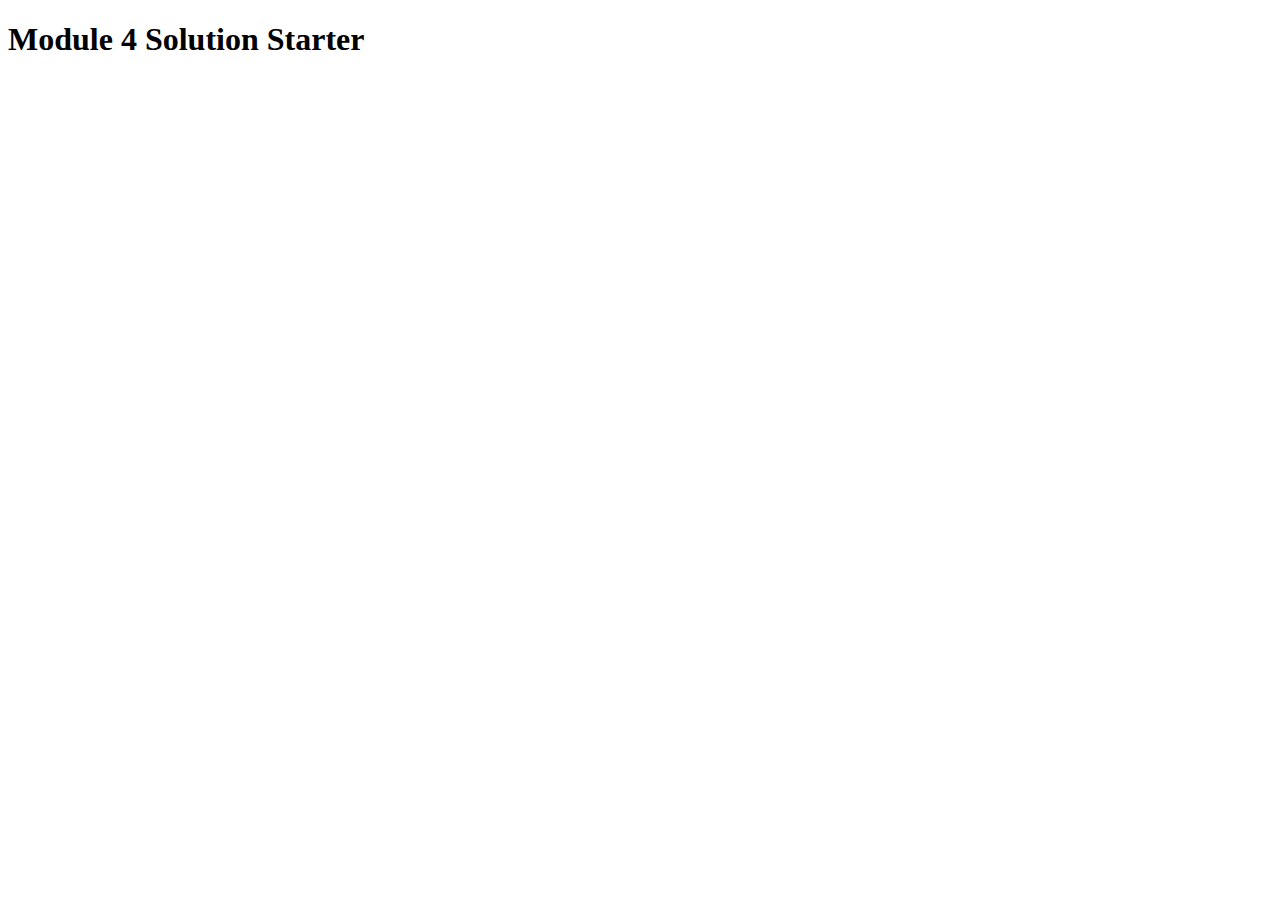
<file: module4-solution/index.html>
<!DOCTYPE html>
<html>
<head>
  <meta charset="utf-8">
  <title>Module 4 Solution Starter</title>
  <script src="SpeakHello.js"></script>
  <script src="SpeakGoodBye.js"></script>
  <script src="script.js"></script>
</head>
<body>
  <h1>Module 4 Solution Starter</h1>
</body>
</html>
</file>
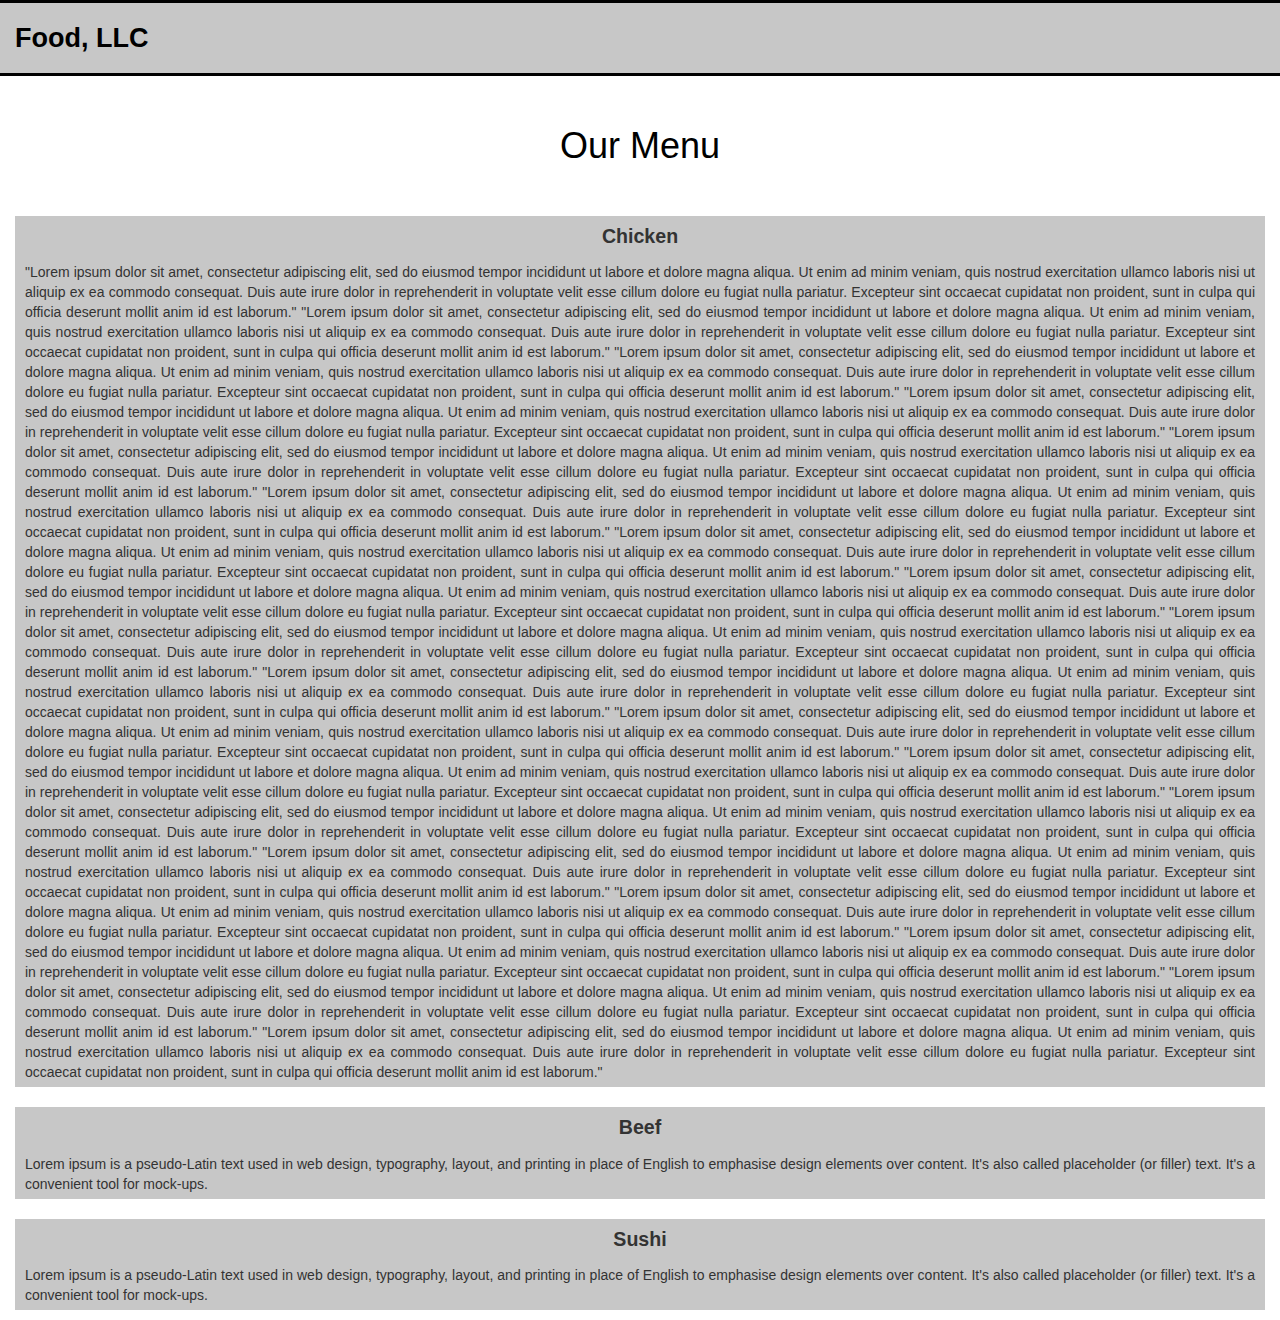
<file: mod_3_solution/module-three.html>
<!doctype html>
<html>
<head>
    <meta charset="UTF-8">
     <meta http-equiv="X-UA-Compatible" content="IE=edge">
	<meta name="viewport" content="width=device-width, initial-scale=1, maximum-scale=1">
    <title>Mod-3-solution </title>
    <meta name="viewport" content="width=device-width, initial-scale=1">
   <link rel="stylesheet" href="css/bootstrap.min.css">
    <link rel="stylesheet" href="css/styles.css">
</head>



<body>

    <header>
        <nav id="header-nav" class="navbar navbar-default">
            <div class="container-fluid">
                <div class="navbar-header">
                    <div class="navbar-brand">
                        <a href="index.html"><h1>Food, LLC</h1></a>
                    </div>
                    <button type="button" class="navbar-toggle collapsed" data-toggle="collapse" data-target="#collapsable-nav" aria-expanded="false">
                        <span class="sr-only">Toggle navigation</span>
                        <span class="icon-bar"></span>
                        <span class="icon-bar"></span>
                        <span class="icon-bar"></span>
                    </button>
                </div>
                <div id="collapsable-nav"  class="collapse navbar-collapse text-center" class="collapse navbar-collapse">
                    <ul id="nav-list" class="nav navbar-nav navbar-right visible-xs">
                    
                        <li class="text-center">
              <a href="#chicken">Chicken</a>
              <hr >
                  </li>
        <li class="text-center">
              <a href="#beef">Beef</a>
              <hr >
   </li>         
                      <li class="text-center">
              <a href="#sushi">Sushi</a>
     </li>         
                       
                    </ul>
                </div> 
            </div>
        </nav>
    </header>

    <div id="main-content" class="container-fluid">
        <h1 class="text-center">Our Menu</h1>
        <div id = "menu-tiles" class="row">
            <div class="col-xs-12">
            
                <div id="chicken" class="category">
                    <h2> Chicken</h2>
                    <p class="description">
                       "Lorem ipsum dolor sit amet, consectetur adipiscing elit, sed do eiusmod tempor incididunt ut labore et dolore magna aliqua. Ut enim ad minim veniam, quis nostrud exercitation ullamco laboris nisi ut aliquip ex ea commodo consequat. Duis aute irure dolor in reprehenderit in voluptate velit esse cillum dolore eu fugiat nulla pariatur. Excepteur sint occaecat cupidatat non proident, sunt in culpa qui officia deserunt mollit anim id est laborum."
                   "Lorem ipsum dolor sit amet, consectetur adipiscing elit, sed do eiusmod tempor incididunt ut labore et dolore magna aliqua. Ut enim ad minim veniam, quis nostrud exercitation ullamco laboris nisi ut aliquip ex ea commodo consequat. Duis aute irure dolor in reprehenderit in voluptate velit esse cillum dolore eu fugiat nulla pariatur. Excepteur sint occaecat cupidatat non proident, sunt in culpa qui officia deserunt mollit anim id est laborum."
                        "Lorem ipsum dolor sit amet, consectetur adipiscing elit, sed do eiusmod tempor incididunt ut labore et dolore magna aliqua. Ut enim ad minim veniam, quis nostrud exercitation ullamco laboris nisi ut aliquip ex ea commodo consequat. Duis aute irure dolor in reprehenderit in voluptate velit esse cillum dolore eu fugiat nulla pariatur. Excepteur sint occaecat cupidatat non proident, sunt in culpa qui officia deserunt mollit anim id est laborum."
                    "Lorem ipsum dolor sit amet, consectetur adipiscing elit, sed do eiusmod tempor incididunt ut labore et dolore magna aliqua. Ut enim ad minim veniam, quis nostrud exercitation ullamco laboris nisi ut aliquip ex ea commodo consequat. Duis aute irure dolor in reprehenderit in voluptate velit esse cillum dolore eu fugiat nulla pariatur. Excepteur sint occaecat cupidatat non proident, sunt in culpa qui officia deserunt mollit anim id est laborum."
			    "Lorem ipsum dolor sit amet, consectetur adipiscing elit, sed do eiusmod tempor incididunt ut labore et dolore magna aliqua. Ut enim ad minim veniam, quis nostrud exercitation ullamco laboris nisi ut aliquip ex ea commodo consequat. Duis aute irure dolor in reprehenderit in voluptate velit esse cillum dolore eu fugiat nulla pariatur. Excepteur sint occaecat cupidatat non proident, sunt in culpa qui officia deserunt mollit anim id est laborum."
			    "Lorem ipsum dolor sit amet, consectetur adipiscing elit, sed do eiusmod tempor incididunt ut labore et dolore magna aliqua. Ut enim ad minim veniam, quis nostrud exercitation ullamco laboris nisi ut aliquip ex ea commodo consequat. Duis aute irure dolor in reprehenderit in voluptate velit esse cillum dolore eu fugiat nulla pariatur. Excepteur sint occaecat cupidatat non proident, sunt in culpa qui officia deserunt mollit anim id est laborum."
			    "Lorem ipsum dolor sit amet, consectetur adipiscing elit, sed do eiusmod tempor incididunt ut labore et dolore magna aliqua. Ut enim ad minim veniam, quis nostrud exercitation ullamco laboris nisi ut aliquip ex ea commodo consequat. Duis aute irure dolor in reprehenderit in voluptate velit esse cillum dolore eu fugiat nulla pariatur. Excepteur sint occaecat cupidatat non proident, sunt in culpa qui officia deserunt mollit anim id est laborum."
			    "Lorem ipsum dolor sit amet, consectetur adipiscing elit, sed do eiusmod tempor incididunt ut labore et dolore magna aliqua. Ut enim ad minim veniam, quis nostrud exercitation ullamco laboris nisi ut aliquip ex ea commodo consequat. Duis aute irure dolor in reprehenderit in voluptate velit esse cillum dolore eu fugiat nulla pariatur. Excepteur sint occaecat cupidatat non proident, sunt in culpa qui officia deserunt mollit anim id est laborum."
			    "Lorem ipsum dolor sit amet, consectetur adipiscing elit, sed do eiusmod tempor incididunt ut labore et dolore magna aliqua. Ut enim ad minim veniam, quis nostrud exercitation ullamco laboris nisi ut aliquip ex ea commodo consequat. Duis aute irure dolor in reprehenderit in voluptate velit esse cillum dolore eu fugiat nulla pariatur. Excepteur sint occaecat cupidatat non proident, sunt in culpa qui officia deserunt mollit anim id est laborum."
			    "Lorem ipsum dolor sit amet, consectetur adipiscing elit, sed do eiusmod tempor incididunt ut labore et dolore magna aliqua. Ut enim ad minim veniam, quis nostrud exercitation ullamco laboris nisi ut aliquip ex ea commodo consequat. Duis aute irure dolor in reprehenderit in voluptate velit esse cillum dolore eu fugiat nulla pariatur. Excepteur sint occaecat cupidatat non proident, sunt in culpa qui officia deserunt mollit anim id est laborum."
			    "Lorem ipsum dolor sit amet, consectetur adipiscing elit, sed do eiusmod tempor incididunt ut labore et dolore magna aliqua. Ut enim ad minim veniam, quis nostrud exercitation ullamco laboris nisi ut aliquip ex ea commodo consequat. Duis aute irure dolor in reprehenderit in voluptate velit esse cillum dolore eu fugiat nulla pariatur. Excepteur sint occaecat cupidatat non proident, sunt in culpa qui officia deserunt mollit anim id est laborum."
			    "Lorem ipsum dolor sit amet, consectetur adipiscing elit, sed do eiusmod tempor incididunt ut labore et dolore magna aliqua. Ut enim ad minim veniam, quis nostrud exercitation ullamco laboris nisi ut aliquip ex ea commodo consequat. Duis aute irure dolor in reprehenderit in voluptate velit esse cillum dolore eu fugiat nulla pariatur. Excepteur sint occaecat cupidatat non proident, sunt in culpa qui officia deserunt mollit anim id est laborum."
			    "Lorem ipsum dolor sit amet, consectetur adipiscing elit, sed do eiusmod tempor incididunt ut labore et dolore magna aliqua. Ut enim ad minim veniam, quis nostrud exercitation ullamco laboris nisi ut aliquip ex ea commodo consequat. Duis aute irure dolor in reprehenderit in voluptate velit esse cillum dolore eu fugiat nulla pariatur. Excepteur sint occaecat cupidatat non proident, sunt in culpa qui officia deserunt mollit anim id est laborum."
			    "Lorem ipsum dolor sit amet, consectetur adipiscing elit, sed do eiusmod tempor incididunt ut labore et dolore magna aliqua. Ut enim ad minim veniam, quis nostrud exercitation ullamco laboris nisi ut aliquip ex ea commodo consequat. Duis aute irure dolor in reprehenderit in voluptate velit esse cillum dolore eu fugiat nulla pariatur. Excepteur sint occaecat cupidatat non proident, sunt in culpa qui officia deserunt mollit anim id est laborum."
			    "Lorem ipsum dolor sit amet, consectetur adipiscing elit, sed do eiusmod tempor incididunt ut labore et dolore magna aliqua. Ut enim ad minim veniam, quis nostrud exercitation ullamco laboris nisi ut aliquip ex ea commodo consequat. Duis aute irure dolor in reprehenderit in voluptate velit esse cillum dolore eu fugiat nulla pariatur. Excepteur sint occaecat cupidatat non proident, sunt in culpa qui officia deserunt mollit anim id est laborum."
			    "Lorem ipsum dolor sit amet, consectetur adipiscing elit, sed do eiusmod tempor incididunt ut labore et dolore magna aliqua. Ut enim ad minim veniam, quis nostrud exercitation ullamco laboris nisi ut aliquip ex ea commodo consequat. Duis aute irure dolor in reprehenderit in voluptate velit esse cillum dolore eu fugiat nulla pariatur. Excepteur sint occaecat cupidatat non proident, sunt in culpa qui officia deserunt mollit anim id est laborum."
			    "Lorem ipsum dolor sit amet, consectetur adipiscing elit, sed do eiusmod tempor incididunt ut labore et dolore magna aliqua. Ut enim ad minim veniam, quis nostrud exercitation ullamco laboris nisi ut aliquip ex ea commodo consequat. Duis aute irure dolor in reprehenderit in voluptate velit esse cillum dolore eu fugiat nulla pariatur. Excepteur sint occaecat cupidatat non proident, sunt in culpa qui officia deserunt mollit anim id est laborum."
			    "Lorem ipsum dolor sit amet, consectetur adipiscing elit, sed do eiusmod tempor incididunt ut labore et dolore magna aliqua. Ut enim ad minim veniam, quis nostrud exercitation ullamco laboris nisi ut aliquip ex ea commodo consequat. Duis aute irure dolor in reprehenderit in voluptate velit esse cillum dolore eu fugiat nulla pariatur. Excepteur sint occaecat cupidatat non proident, sunt in culpa qui officia deserunt mollit anim id est laborum."
			</p>
                    <a class="visible-xs" href="#">Back On Top</a>
                 
                </div>
             
                 <div id="beef" class="category">
                    <h2> Beef</h2>
                    <p class="description">
                       Lorem ipsum is a pseudo-Latin text used in web design, typography,
                        layout, and printing in place of English to emphasise design elements over content.
                        It's also called placeholder (or filler) text. It's a convenient tool for mock-ups.
                    </p>
                    <a class="visible-xs" href="#">Back On Top</a>
                      
            </div>
                 
                  <div id="sushi" class="category">
                    <h2>Sushi</h2>
                    <p class="description">
                       Lorem ipsum is a pseudo-Latin text used in web design, typography,
                        layout, and printing in place of English to emphasise design elements over content.
                        It's also called placeholder (or filler) text. It's a convenient tool for mock-ups.
                    </p>
                    <a class="visible-xs" href="#">Back On Top</a>
                 
                </div>
                  
            </div>
        </div>
    </div>
    
    <script src="js/jquery-2.1.4.min.js"></script>
  <script src="js/bootstrap.min.js"></script>
  <script src="js/script.js"></script>
        </body>
    </html>
</file>
<file: mod_3_solution/css/styles.css>
body {
  font-family: Helvetica, cursive;
}


#header-nav{
  background-color: #c7c7c7;
  border-radius: 0;
  border: 3px solid black;
  border-left: none;
  border-right: none;
}
.navbar-header{
	height: 70px;
}


.navbar-brand h1 {
	color: black;
	font-size: 1.5em;
	text-align: left;
	font-weight: bold;
	margin-top: 10px;
	margin-bottom: 0;
	line-height: .75;
}


.navbar-header button.navbar-toggle {
  border: 1px solid black;
}

.navbar-header .icon-bar{
	border: 2px black;
}
.navbar-header button.navbar-toggle{
  clear: both;
  margin-top: -35px;
}

#nav-list a{
  margin-top: 5px;
  color: black;
  font-size: 1.2em;
}
#nav-list a:hover{
	text-shadow: 1px 1px 1px #222;
}
li hr{
 	width: 100%;
 	border: 1px solid black;
 }

h1 {
  margin-top:30px;
  margin-bottom:30px;
  position: center;
  color: black;  
}
div.category{
  background-color:#c7c7c7;
}
div > h2{
	margin-top: 20px;
	text-align: center;
	font-weight: bold;
	font-size: 1.4em;
	padding-top: 10px;
}
p.description{
	padding: 5px 10px 5px 10px;
	text-align: justify;

}

@media (max-width: 767px) {
	#collapsable-nav {
		background: #c7c7c7;
		border-top: 3px solid black;
		color: black; 
	}
}
</file>
